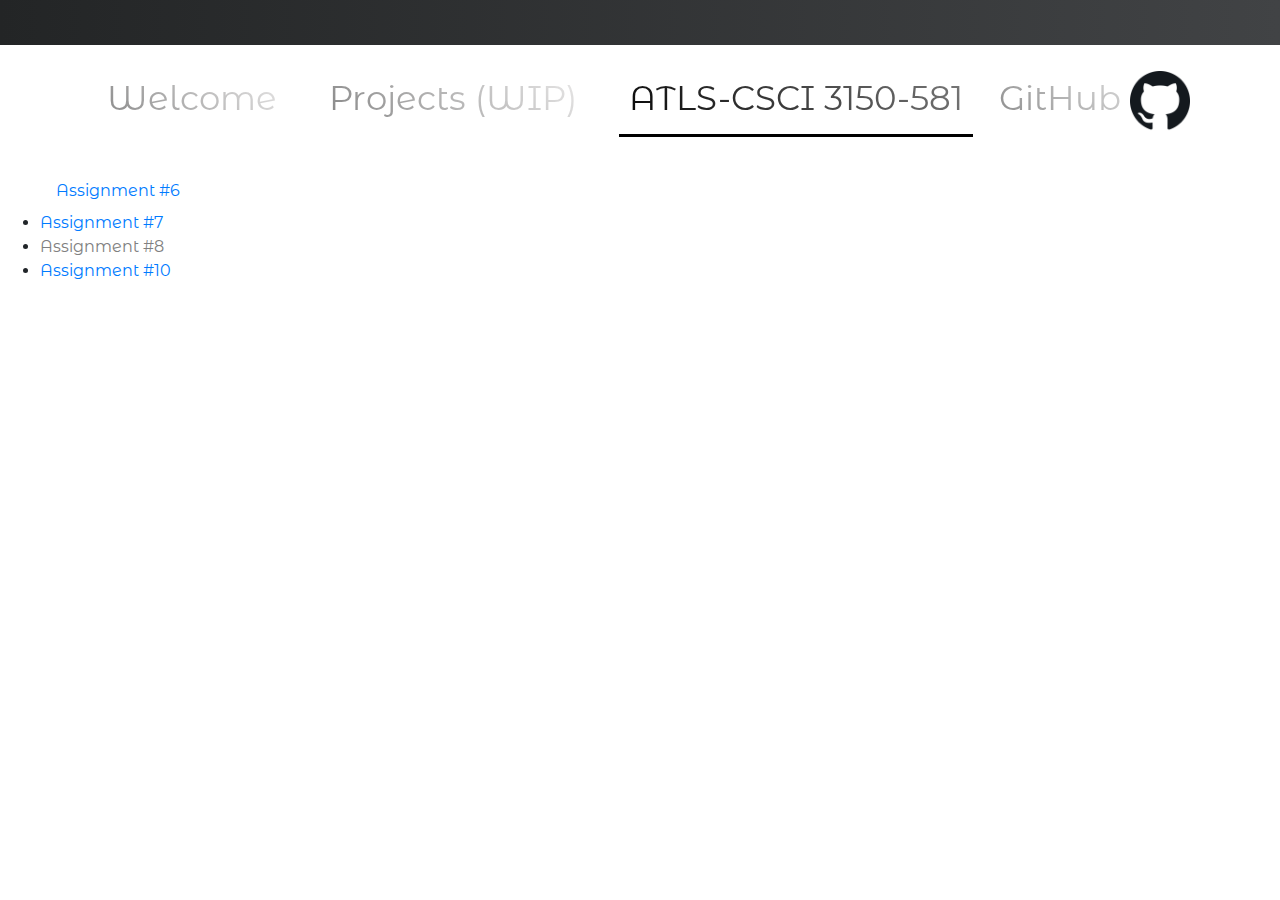
<file: atls.html>
<!DOCTYPE html>
<head>
  <meta charset="UTF-8">
  <meta name="viewport" content="width=device-width, initial-scale=1.0, viewport-fit=cover">
  <meta http-equiv="X-UA-Compatible" content="ie=edge">
  <title>Sergio Nogueira Jr.</title>

  <!--Title Icon-->
  <link rel="shortcut icon" href="img/pgicon.png">

  <!--Bootstrap CSS-->
  <link rel="stylesheet" href="css/bootstrap.min.css">

  <!--Style CSS-->
  <link rel="stylesheet" href="css/style.css">

  <!--JS Script-->
  <script src="js/script.js"></script>

  <!-- Google Fonts (Montserrat Alternates)-->
  <link rel="preconnect" href="https://fonts.googleapis.com">
  <link rel="preconnect" href="https://fonts.gstatic.com" crossorigin>
  <link href="https://fonts.googleapis.com/css2?family=Montserrat+Alternates&display=swap" rel="stylesheet">
  <link href="https://fonts.googleapis.com/css2?family=Titillium+Web:wght@300&display=swap" rel="stylesheet">
</head>

<!--Plain Top Bar-->
<div class="top-bar"></div>

<!--Nav Bar-->
<div class="navbar-container">
	<ul>
		<li class="nav-link">
			<a href="index.html" style="color: gray; background-image: linear-gradient(45deg, gray, #EFEEEE);">Welcome</a>
			<div class="underline"></div>
		</li>
		<li class="nav-link">
			<a href="projects.html" style="color: gray; background-image: linear-gradient(45deg, gray, #EFEEEE);">Projects (WIP)</a>
			<div class="underline"></div>
		</li>
    <li class="nav-link active-link">
			<a href="#" style="color: gray; background-image: linear-gradient(45deg, black, gray);">ATLS-CSCI 3150-581</a>
			<div class="underline"></div>
		</li>
    <li class="nav-link-right pull-right">
      <a href="https://github.com/sergionjr" style="color: gray; background-image: linear-gradient(45deg, gray, white);">GitHub <img src="img/github icon.png" width="60px" height="60px"></a> 
      <div class="underline"></div>
    </li>
	</ul>
</div>



<p>
<ul>
  
 
  <li class="nav-link"><a href="ATLS-CSCI 3150/hw6/hw6.html">Assignment #6</a><div class="underline"></div></li>
  <li><a href="ATLS-CSCI 3150/hw7/hw7.html">Assignment #7</a><div class="underline"></div></li>
  <li><a href="ATLS-CSCI 3150/hw8/hw8.html" style="color:gray;">Assignment #8</a><div class="underline"></div></li>
  <li><a href="ATLS-CSCI 3150/hw10/hw10.html">Assignment #10</a><div class="underline"></div></li>

</ul>
</p>
  

<br>



</h2>
</file>
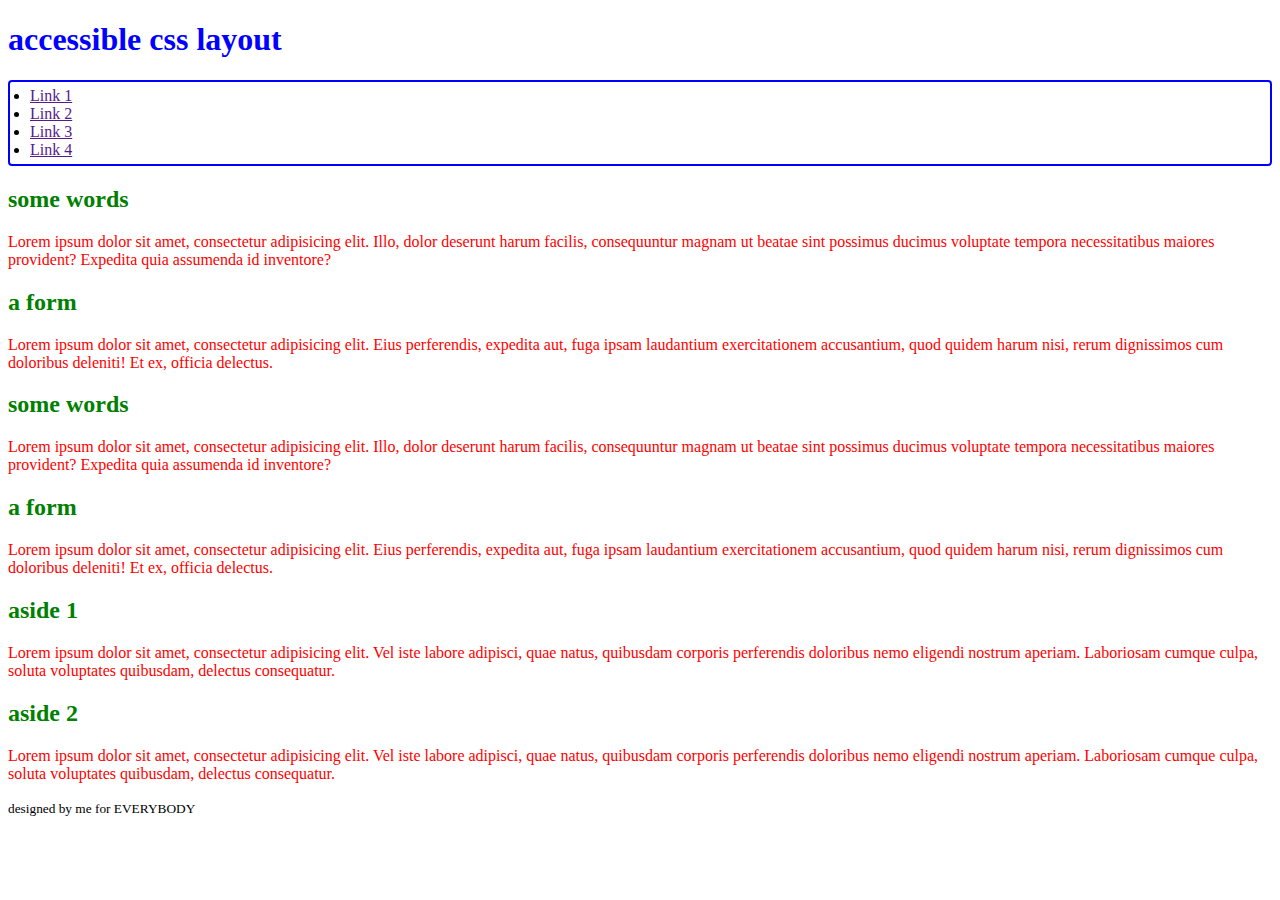
<file: ATLS-CSCI 3150/hw10/hw10.html>
<!DOCTYPE html>
<html lang="en">
  <head>
    <meta http-equiv="Content-Type" content="text/html; charset=UTF-8">
  
    <meta name="viewport" content="width=device-width, initial-scale=1.0">
    <meta http-equiv="X-UA-Compatible" content="ie=edge">
   <title>Accessible CSS Layout</title>
  <link rel="stylesheet" href="style.css">
</head>
<body>
<div class="container">
  <header>
    <h1>accessible css layout</h1>
  </header>
  <nav>
    <ul>
      <li><a href="">Link 1</a></li>
      <li><a href="">Link 2</a></li>
      <li><a href="">Link 3</a></li>
      <li><a href="">Link 4</a></li>
    </ul>
  </nav>
  <main>
    <section>
      <h2>some words</h2>
      <p>Lorem ipsum dolor sit amet, consectetur adipisicing elit. Illo, dolor deserunt harum facilis, consequuntur magnam ut beatae sint possimus ducimus voluptate tempora necessitatibus maiores provident? Expedita quia assumenda id inventore?</p>
      <h2>a form</h2>
      <p>Lorem ipsum dolor sit amet, consectetur adipisicing elit. Eius perferendis, expedita aut, fuga ipsam laudantium exercitationem accusantium, quod quidem harum nisi, rerum dignissimos cum doloribus deleniti! Et ex, officia delectus.</p>
      <h2>some words</h2>
      <p>Lorem ipsum dolor sit amet, consectetur adipisicing elit. Illo, dolor deserunt harum facilis, consequuntur magnam ut beatae sint possimus ducimus voluptate tempora necessitatibus maiores provident? Expedita quia assumenda id inventore?</p>
      <h2>a form</h2>
      <p>Lorem ipsum dolor sit amet, consectetur adipisicing elit. Eius perferendis, expedita aut, fuga ipsam laudantium exercitationem accusantium, quod quidem harum nisi, rerum dignissimos cum doloribus deleniti! Et ex, officia delectus.</p>
    </section>
  </main>
  <aside id="aside1">
    <h2>aside 1</h2>
    <p>Lorem ipsum dolor sit amet, consectetur adipisicing elit. Vel iste labore adipisci, quae natus, quibusdam corporis perferendis doloribus nemo eligendi nostrum aperiam. Laboriosam cumque culpa, soluta voluptates quibusdam, delectus consequatur.</p>
  </aside>
  <aside id="aside2">
    <h2>aside 2</h2>
    <p>Lorem ipsum dolor sit amet, consectetur adipisicing elit. Vel iste labore adipisci, quae natus, quibusdam corporis perferendis doloribus nemo eligendi nostrum aperiam. Laboriosam cumque culpa, soluta voluptates quibusdam, delectus consequatur.</p>
  </aside>
  <footer>
    <small> designed by me for EVERYBODY</small>
  </footer>

</div> 


</body></html>
</file>
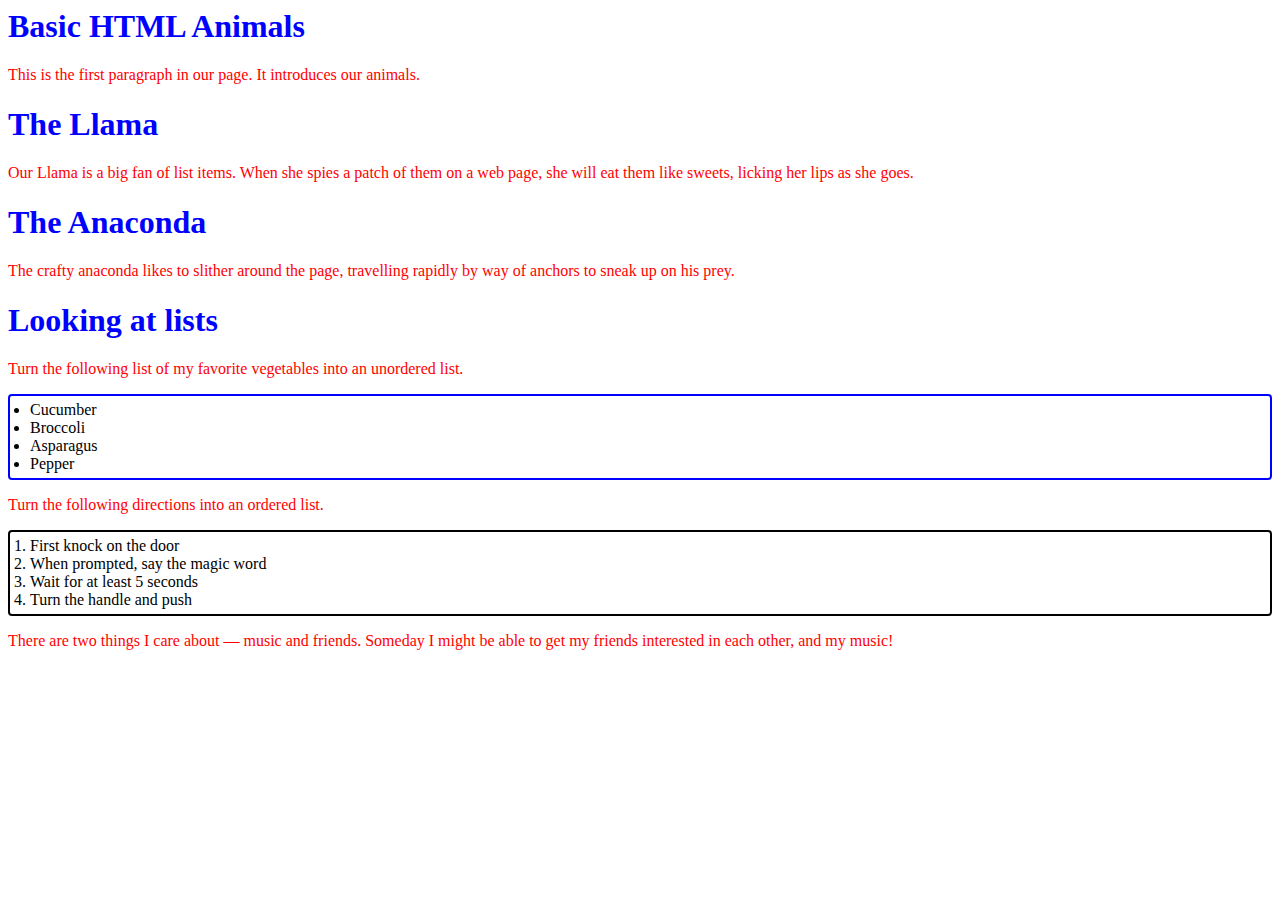
<file: ATLS-CSCI 3150/hw7/hw7.html>
<html>

  <head>
  <link rel="stylesheet" href="style.css">
  
  </head>


<h1>Basic HTML Animals</h1>

<p>
This is the first paragraph in our page. It introduces our animals.
</p>

<h1>The Llama</h1>
<p>
Our Llama is a big fan of list items. When she spies a patch of them on a web page, she will eat them like sweets, licking her lips as she goes.
</p>

<h1>The Anaconda</h1>
<p>
The crafty anaconda likes to slither around the page, travelling rapidly by way of anchors to sneak up on his prey.
</p>

<h1>Looking at lists</h1>

<p>Turn the following list of my favorite vegetables into an unordered list.</p>

  <ul>
      <li>Cucumber</li>
      <li>Broccoli</li>
      <li>Asparagus</li>
      <li>Pepper</li>
    </ul>

<p>Turn the following directions into an ordered list.</p>


<ol>


 <li> First knock on the door </li>
 <li>When prompted, say the magic word</li>
  <li>Wait for at least 5 seconds</li>
  <li>Turn the handle and push</li>
  </ol>
  
   <p>There are two things I care about — music and friends. Someday I might be able to get my friends interested in each other, and my music!</p>
   
  

</html>
</file>
<file: css/style.css>
body, html {
	font-family: "Montserrat Alternates";
	margin: 0;
	padding: 0;
	height: 100%;
	
}

body{
}

a {
	outline: black;
}

.center {
	display: block;
	margin-left: auto;
	margin-right: auto;
	width: 50%;
}

.wrap {
	display: block;
	margin-left: auto;
	margin-right: auto;
	width: 30%;
	pointer-events: none;

}
.nav-link-right {
    text-align: right;
}

.navbar-container {
	text-align: center;
	background-color: transparent;
	box-shadow: 0px -20px 5px 20px transparent;
	padding: 10px;
	font-size: 0;
}

.navbar-container ul {
	margin: 0;
	padding: 0;
	text-align: right;
	display: inline-block;
	vertical-align: middle;
}

.navbar-container ul li {
	display: inline-block;
	font-size: 34px;
}

.navbar-container ul li a { 
	
	-webkit-background-clip: text;
	-webkit-text-fill-color: transparent;
	-moz-background-clip: text;
	-moz-text-fill-color: transparent;
	text-decoration: none;
	display: inline-block;	
	padding: 10px;
	transition: color 0.5s;
}

.navbar-container ul li .underline {
	height: 3px;
	background-color: transparent;
	width: 0%;
	transition: width .35s, background-color 0.5s;
	margin: 0 auto;
}

.navbar-container ul li.active-link .underline {
	width: 100%;
	background-color: black;
}

.navbar-container ul li:hover .underline {
	background-color: gray;
	width: 100%;
}

.navbar-container ul li a {
	color: gray;
	background-image: linear-gradient(45deg, gray, #EFEEEE);
}

.navbar-container ul li.active-link a {
	color: gray;
	background-image: linear-gradient(45deg, black, gray);
}

.navbar-container ul li:hover a {
}

.navbar-container ul li:active a {
	transition: none;
	color: rgba(255,255,255,0.76);
}

.navbar-container ul li:active .underline {
	transition: none;
	background-color: rgba(255,255,255,0.76);
}

.p {
    text-align: center;
}

.top-bar {
    background-image: linear-gradient(to right, #232526, #414345);
    height: 45px;
    padding: .5rem 0;
}
 
.gradient-nav-item{
	background-color: red;
	background-image: linear-gradient(45deg, gray, #1D2671);
	background-size: 100%;
	background-repeat: repeat;
	-webkit-background-clip: text;
	-webkit-text-fill-color: transparent;
	-moz-background-clip: text;
	-moz-text-fill-color: transparent;
}

.gradient-text {
	background-color: red;
	background-image: linear-gradient(45deg, gray, #1D2671);
	background-size: 100%;
	background-repeat: repeat;
	-webkit-background-clip: text;
	-webkit-text-fill-color: transparent;
	-moz-background-clip: text;
	-moz-text-fill-color: transparent;
}

.video-container {
	position: absolute;
	top: 0;
	bottom: 0;
	width: 100%;
	height: 12vh; 
	overflow: hidden;
	pointer-events: none;
	position:relative;
	border: 2px solid rgb(0, 0, 0); 
	background-color: black;
  }

  .video-container video {
	/* Make video to at least 100% wide and tall */
	min-width: 100%; 
	min-height: 100%; 
  
	/* Setting width & height to auto prevents the browser from stretching or squishing the video */
	width: auto;
	height: auto;
	
	z-index: 10;
  
	/* Center the video */
	position: relative;
	top: 50%;
	left: 50%;
	transform: translate(-50%,-50%);

  }

  footer{
	position: absolute;
	z-index: -100;
	width: 100%;
	height: 200px;
	
  }

  /*
height: calc(100vh - 300px);
margin-top: max(90vh, 500px);
  */

.link-wrapper{
	display: flex;
	justify-content: space-between;
}

.project-cards-container{
	margin-top: 50px;
}

  
.blog-card {
	max-width: 1050px;
	/* width:100%; */
	height: 400px;
	position: relative;
	font-family: 'Titillium Web', serif;
	color:#fff;
	top: 5%;
	margin: 2rem auto;
	overflow: hidden;
	border-radius: 35px;
	box-shadow: 0px 10px 30px -9px rgba(0, 0, 0, 0.5);
	text-align: center;
	transition:all 0.4s;
	background-size: 100%;
	/* background: url(https://unsplash.it/600/800?image=1061) center no-repeat; */
  }
  .blog-card a{ 
  color:#fff;
	text-decoration:none;
	transition:all 0.2s
  }
  .blog-card .color-overlay {
	background: rgba(64, 84, 94,0.5);
	width: 1200px;
	height: 500px;
	position: absolute;
	z-index: 10;
	top: 0;
	left: 0;
	transition: background 0.3s cubic-bezier(0.33, 0.66, 0.66, 1);
  }
  .blog-card .gradient-overlay {  
	background-image: linear-gradient(transparent 0%, rgba(0, 0, 0, 0.6) 21%);
	width: 1200px;
	height: 500px;
	position: absolute;
	top: 350px;
	left: 0;
	z-index: 15;
  }
  .blog-card:hover{
	  box-shadow: 0px 18px 20px -9px rgba(0, 10, 30, 0.75);
  }
  .blog-card:hover .card-info {
	opacity: 1;
	bottom: 0px;
  }
  .blog-card:hover .color-overlay {
	background: rgba(64, 64, 70,0.8);
  }
  .blog-card:hover .title-content{
	margin-top:70px
  }
  .title-content {
	text-align: center;
	margin: 170px 0 0 0;
	position: absolute;
	z-index: 20;
	width: 100%;
	top: 0;
	left: 0;
	transition:all 0.6s
  }
  
  .blog-card:hover h3:after{
   
	animation: changeLetter 0.3s 1 linear;
	width:80%
  }
  
  .blog-card h3,h1 {
	font-size: 1.9em;
	font-weight: 400;
	letter-spacing: 1px;
	font-family: 'Titillium Web', serif;
	margin-bottom: 0;
	display:inline-block;
  }
  .blog-card h3 a{  
	text-shadow: 0px 0px 10px rgba(0, 0, 0, 0.5);  
	transition:all 0.2s
  }
  .blog-card h3 a:hover{
	text-shadow: 0px 8px 20px rgba(0, 0, 0, 0.95);
  }
  h3:after {
	content: " ";
	display: block; 
	width: 10%;
	height: 2px;
	margin: 20px auto;
	border: 0;
	background: #BDA26B;
	transition:all 0.2s
  }
  
  @keyframes changeLetter {
	0% {
	  width: 10%;
	}
	100% {
	  width: 80%;
	}
  }
  
  .intro {
	width: 170px;
	margin: 0 auto;
	color: #ddd;
	font-style: italic;
	line-height: 18px;
  }
  .intro a{
	color: #ddd
  }
  .intro a:hover{
	text-decoration:underline
  }
  .card-info {
	 box-sizing: border-box;
	padding: 0;
	width: 100%;
	position: absolute;
	bottom: -200px;
	left: 0;
	margin: 0 auto;
	padding: 0 50px;
	font-style: 16px;
	line-height: 24px;
	z-index: 20;
	opacity: 100;
	transition: bottom 0.64s, opacity 0.63s cubic-bezier(0.33, 0.66, 0.66, 1);
  }
  
  .card-info a{
	display:block;
	width:100px;
	margin:15px auto;
	background:#fff;
	color:#444;
	padding:3px 10px;
	border-radius:2px;
	font-size:0.8em
  }
  .card-info a:hover{
	background: #8e7c49;
	color:#fff;
  }
  .card-info a:hover span{
	 filter: brightness(10);
	 opacity:1
  }
  .utility-info {
	position: absolute;
	bottom: 0px;
	left: 0;
	z-index: 20;
	width:100%;
	text-align:left
  }
  .utility-info:after{
	content:" ";
	background: url(https://rawcdn.githack.com/Nodws/NodPen/ffad95aa5244b4b09a3c7c1508a018959bbedb7e/postItem/licons.svg) center no-repeat;
	background-size: 30px auto;
	display:block;
	opacity: 0.4;
	position:absolute;
	bottom:25px;
	right:15px;
	width:30px;
	height:15px
  }
  .utility-info a:hover{
	text-decoration:underline
  }
  .utility-list {
	list-style-type: none;
	margin: 0 0 10px 20px;
	padding: 0;
	width: 100%;
  
  }
  .utility-list li {
	margin: 0 5px 0 0;
	padding: 3px 0 15px 0px;
	display: inline-block;
	
	font-size:0.8em
  }
  
  .licon{
	position:relative;  
	 width:23px;
	 height:15px;
	 display:inline-block;
	 vertical-align:middle;
  }
  .licon:before{
	content:"";
	 background:url(https://rawcdn.githack.com/Nodws/NodPen/ffad95aa5244b4b09a3c7c1508a018959bbedb7e/postItem/licons.svg?) -2px -6px no-repeat;
	 background-size:250px;
	 width:26px;
	 height:20px;
	 display:inline-block;
	 vertical-align:middle;
	 position:absolute;
	 top:-3px;
	 left:0;
  }
  .icon-white{
	 filter: brightness(10);
  }
  .icon-black{
	 filter: brightness(0);
	 opacity:0.6
  }
  .icon-like:before{
	background-position: -183px -6px;
  
  }
  .icon-com:before{
	background-position: -63px -4px;
  
  }
  .icon-dat:before{
	background-position: -94px -7px;
  }
  .icon-tag:before{
	background-position: -33px -6px;
  
  }
  
  @media (max-width:750px)
  {
	.utility-info {
	  text-align:center;
	}
	.utility-info ul{
	  width:100%;
	  margin:0;
	  box-sizing:border-box
	}
	.utility-info li{
	  width:49%;
	  display:inline-block;
	  box-sizing:border-box;
	  margin:0
	}
  }
  
  @media (max-width:500px){
	.utility-info li:last-of-type{
	  width:100%
	}
	.card-info{
	  display:none
	}
	.blog-card:hover .title-content,.title-content{
	margin-top:40px
  }
  .blog-card{
	height:300px
  }
  .blog-card h3{
	font-size:1.3em
  }
  .intro{
	font-size:0.8em
  }
}
</file>
<file: ATLS-CSCI 3150/hw10/style.css>
h1, h2 {
    color: green;
  }
  p {
    color: red;
  }
  ul {
    border: 2px solid blue;
  }
  ol {
    border: 2px solid black;
  }
  ol, ul {
    padding: 5px 20px;
    border-radius: 4px;
  }
  h1, strong {
    color: blue;
  }
  em {
    color: red;
  }
</file>
<file: ATLS-CSCI 3150/hw7/style.css>
h1, h2 {
    color: green;
  }
  p {
    color: red;
  }
  ul {
    border: 2px solid blue;
  }
  ol {
    border: 2px solid black;
  }
  ol, ul {
    padding: 5px 20px;
    border-radius: 4px;
  }
  h1, strong {
    color: blue;
  }
  em {
    color: red;
  }
</file>
